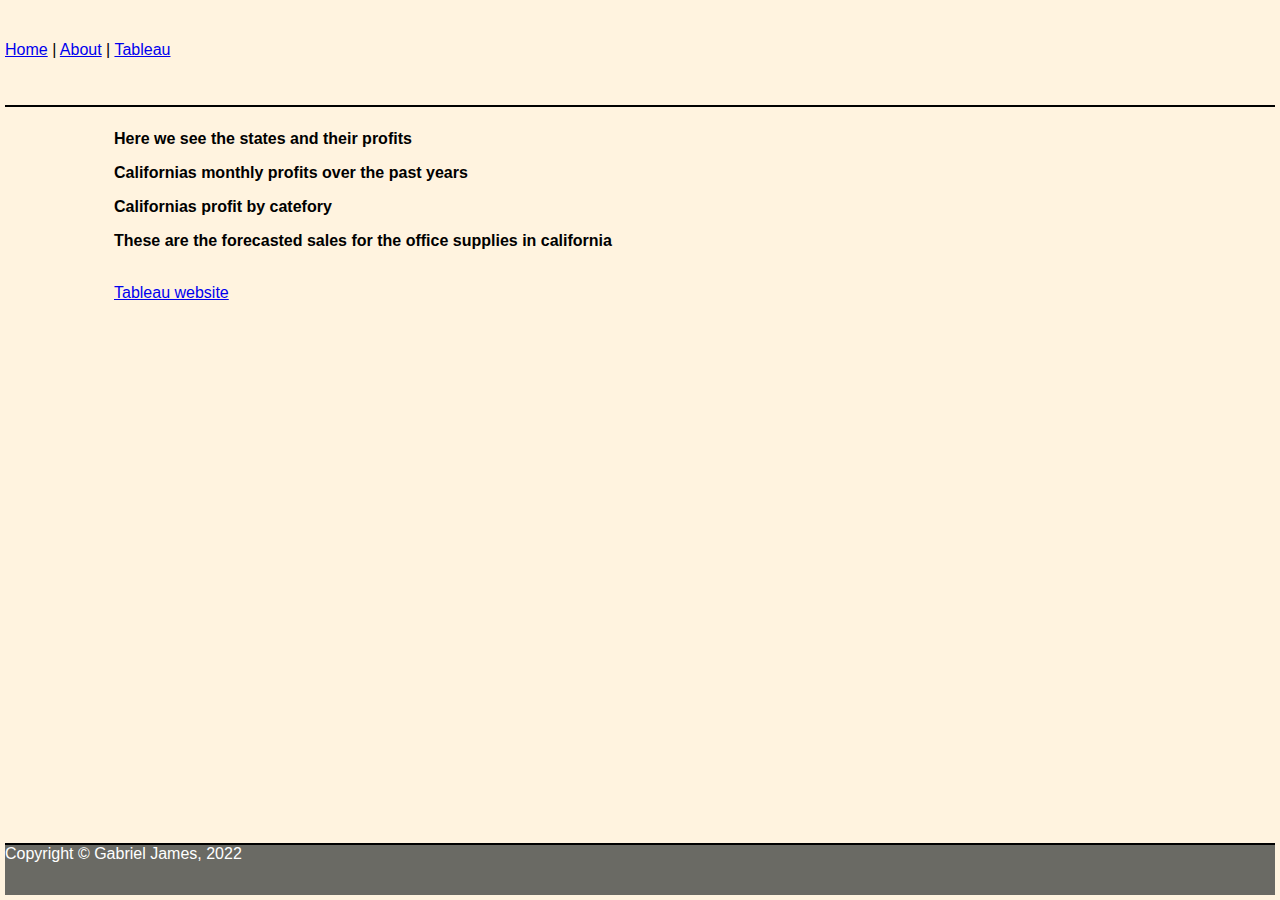
<file: html/tableau.html>
<!-- Gabriel James
    6-21-2022
    Here we have the tableau page where we enter in the graphs -->
<!DOCTYPE html>
<html lang="en">
<head>
    <meta charset="UTF-8">
    <meta http-equiv="X-UA-Compatible" content="IE=edge">
    <meta name="viewport" content="width=device-width, initial-scale=1.0">
    <link href="../styles/bootstyles.css" rel="stylesheet" />
    <title>Gabriel James - Tableau Page</title>
</head>
<body class="body">

    <!-- call the class that i made for the header -->
    <div class="common header">

        <!-- Here I have the links to the other pages -->
        <br><br>
        <a href="../index.html" id="top">Home</a> |
        <a href="../html/about.html">About</a> |
        <a href="tableau.html">Tableau</a>

        <br><br>


    </div>

    <div class="common mainbody">
        
        <!-- Table that shows the states and their profits -->
        <div class='tableauPlaceholder' id='viz1655783191358' style='position: relative'><noscript><a href='#'><img alt='Profit ' src='https:&#47;&#47;public.tableau.com&#47;static&#47;images&#47;7B&#47;7B85SRFZ5&#47;1_rss.png' style='border: none' /></a></noscript><object class='tableauViz'  style='display:none;'><param name='host_url' value='https%3A%2F%2Fpublic.tableau.com%2F' /> <param name='embed_code_version' value='3' /> <param name='path' value='shared&#47;7B85SRFZ5' /> <param name='toolbar' value='yes' /><param name='static_image' value='https:&#47;&#47;public.tableau.com&#47;static&#47;images&#47;7B&#47;7B85SRFZ5&#47;1.png' /> <param name='animate_transition' value='yes' /><param name='display_static_image' value='yes' /><param name='display_spinner' value='yes' /><param name='display_overlay' value='yes' /><param name='display_count' value='yes' /><param name='language' value='en-US' /><param name='filter' value='publish=yes' /></object></div>                <script type='text/javascript'>                    var divElement = document.getElementById('viz1655783191358');                    var vizElement = divElement.getElementsByTagName('object')[0];                    vizElement.style.width='100%';vizElement.style.height=(divElement.offsetWidth*0.75)+'px';                    var scriptElement = document.createElement('script');                    scriptElement.src = 'https://public.tableau.com/javascripts/api/viz_v1.js';                    vizElement.parentNode.insertBefore(scriptElement, vizElement);                </script>
       <!-- I use the caption and bold classes that I made as well to edit the text -->
        <p class ="caption bold">Here we see the states and their profits</p>

        <!-- californias profit by month -->
        <div class='tableauPlaceholder' id='viz1655783130832' style='position: relative'><noscript><a href='#'><img alt='California ' src='https:&#47;&#47;public.tableau.com&#47;static&#47;images&#47;Fi&#47;Final_16557829429100&#47;California&#47;1_rss.png' style='border: none' /></a></noscript><object class='tableauViz'  style='display:none;'><param name='host_url' value='https%3A%2F%2Fpublic.tableau.com%2F' /> <param name='embed_code_version' value='3' /> <param name='site_root' value='' /><param name='name' value='Final_16557829429100&#47;California' /><param name='tabs' value='no' /><param name='toolbar' value='yes' /><param name='static_image' value='https:&#47;&#47;public.tableau.com&#47;static&#47;images&#47;Fi&#47;Final_16557829429100&#47;California&#47;1.png' /> <param name='animate_transition' value='yes' /><param name='display_static_image' value='yes' /><param name='display_spinner' value='yes' /><param name='display_overlay' value='yes' /><param name='display_count' value='yes' /><param name='language' value='en-US' /></object></div>                <script type='text/javascript'>                    var divElement = document.getElementById('viz1655783130832');                    var vizElement = divElement.getElementsByTagName('object')[0];                    vizElement.style.width='100%';vizElement.style.height=(divElement.offsetWidth*0.75)+'px';                    var scriptElement = document.createElement('script');                    scriptElement.src = 'https://public.tableau.com/javascripts/api/viz_v1.js';                    vizElement.parentNode.insertBefore(scriptElement, vizElement);                </script>
        <p class="caption bold">Californias monthly profits over the past years</p>

        <!-- Californias profit by category -->
        <div class='tableauPlaceholder' id='viz1655783306866' style='position: relative'><noscript><a href='#'><img alt='Category ' src='https:&#47;&#47;public.tableau.com&#47;static&#47;images&#47;Ca&#47;Category_16557830327190&#47;Category&#47;1_rss.png' style='border: none' /></a></noscript><object class='tableauViz'  style='display:none;'><param name='host_url' value='https%3A%2F%2Fpublic.tableau.com%2F' /> <param name='embed_code_version' value='3' /> <param name='site_root' value='' /><param name='name' value='Category_16557830327190&#47;Category' /><param name='tabs' value='no' /><param name='toolbar' value='yes' /><param name='static_image' value='https:&#47;&#47;public.tableau.com&#47;static&#47;images&#47;Ca&#47;Category_16557830327190&#47;Category&#47;1.png' /> <param name='animate_transition' value='yes' /><param name='display_static_image' value='yes' /><param name='display_spinner' value='yes' /><param name='display_overlay' value='yes' /><param name='display_count' value='yes' /><param name='language' value='en-US' /><param name='filter' value='publish=yes' /></object></div>                <script type='text/javascript'>                    var divElement = document.getElementById('viz1655783306866');                    var vizElement = divElement.getElementsByTagName('object')[0];                    vizElement.style.width='100%';vizElement.style.height=(divElement.offsetWidth*0.75)+'px';                    var scriptElement = document.createElement('script');                    scriptElement.src = 'https://public.tableau.com/javascripts/api/viz_v1.js';                    vizElement.parentNode.insertBefore(scriptElement, vizElement);                </script>
        <p class="caption bold">Californias profit by catefory</p>

        <!-- The forecasted sales for office supplies in california -->
        <div class='tableauPlaceholder' id='viz1655783348904' style='position: relative'><noscript><a href='#'><img alt='Office supplies ' src='https:&#47;&#47;public.tableau.com&#47;static&#47;images&#47;Of&#47;Office_16557830567420&#47;Officesupplies&#47;1_rss.png' style='border: none' /></a></noscript><object class='tableauViz'  style='display:none;'><param name='host_url' value='https%3A%2F%2Fpublic.tableau.com%2F' /> <param name='embed_code_version' value='3' /> <param name='site_root' value='' /><param name='name' value='Office_16557830567420&#47;Officesupplies' /><param name='tabs' value='no' /><param name='toolbar' value='yes' /><param name='static_image' value='https:&#47;&#47;public.tableau.com&#47;static&#47;images&#47;Of&#47;Office_16557830567420&#47;Officesupplies&#47;1.png' /> <param name='animate_transition' value='yes' /><param name='display_static_image' value='yes' /><param name='display_spinner' value='yes' /><param name='display_overlay' value='yes' /><param name='display_count' value='yes' /><param name='language' value='en-US' /><param name='filter' value='publish=yes' /></object></div>                <script type='text/javascript'>                    var divElement = document.getElementById('viz1655783348904');                    var vizElement = divElement.getElementsByTagName('object')[0];                    vizElement.style.width='100%';vizElement.style.height=(divElement.offsetWidth*0.75)+'px';                    var scriptElement = document.createElement('script');                    scriptElement.src = 'https://public.tableau.com/javascripts/api/viz_v1.js';                    vizElement.parentNode.insertBefore(scriptElement, vizElement);                </script>
        <p class="caption bold">These are the forecasted sales for the office supplies in california</p>
        <br>
        <!-- Here I have a link to another website -->
        <a href="https://www.tableau.com/">Tableau website</a>
        <br>
        <br><br><br><br>
    </div>


    <!-- Here i have he footer class that I made and i use it to show the copyright -->
    <div class="common footer">
        Copyright &copy; Gabriel James, 2022</div>
        <br>

    
    </div>
</body>
</html>
</file>
<file: styles/bootstyles.css>
.body {
    background-color: #fff3df;
    font-family: Verdana, Geneva, Tahoma, sans-serif;
}

.common {
    /* background-color: #CCCC;
    border: solid 2px white; */
    position: absolute;
}

.header {
    top: 5px;
    left: 5px;
    right: 5px;
    height: 100px;
    z-index: 2;
    border-bottom:  solid 2px black;
}

.leftmenu {
    top: 114px;
    left: 5px;
    width: 100px;
    bottom: 64px;
    z-index: 1;
    border-right: solid 2px black;
}

.mainbody {
    top: 114px;
    left: 114px;
    right: 114px;
    bottom: 64px;

}

.footer {
    bottom: 5px;
    left: 5px;
    right:5px;
    height: 50px;
    position: fixed;
    background-color: #6a6a64;
    border-top:  solid 2px black;
    color: white;
}

.caption {
    font-family: Arial, Helvetica, sans-serif;
    
}

.bold {
    font-weight: bold;
}
</file>
